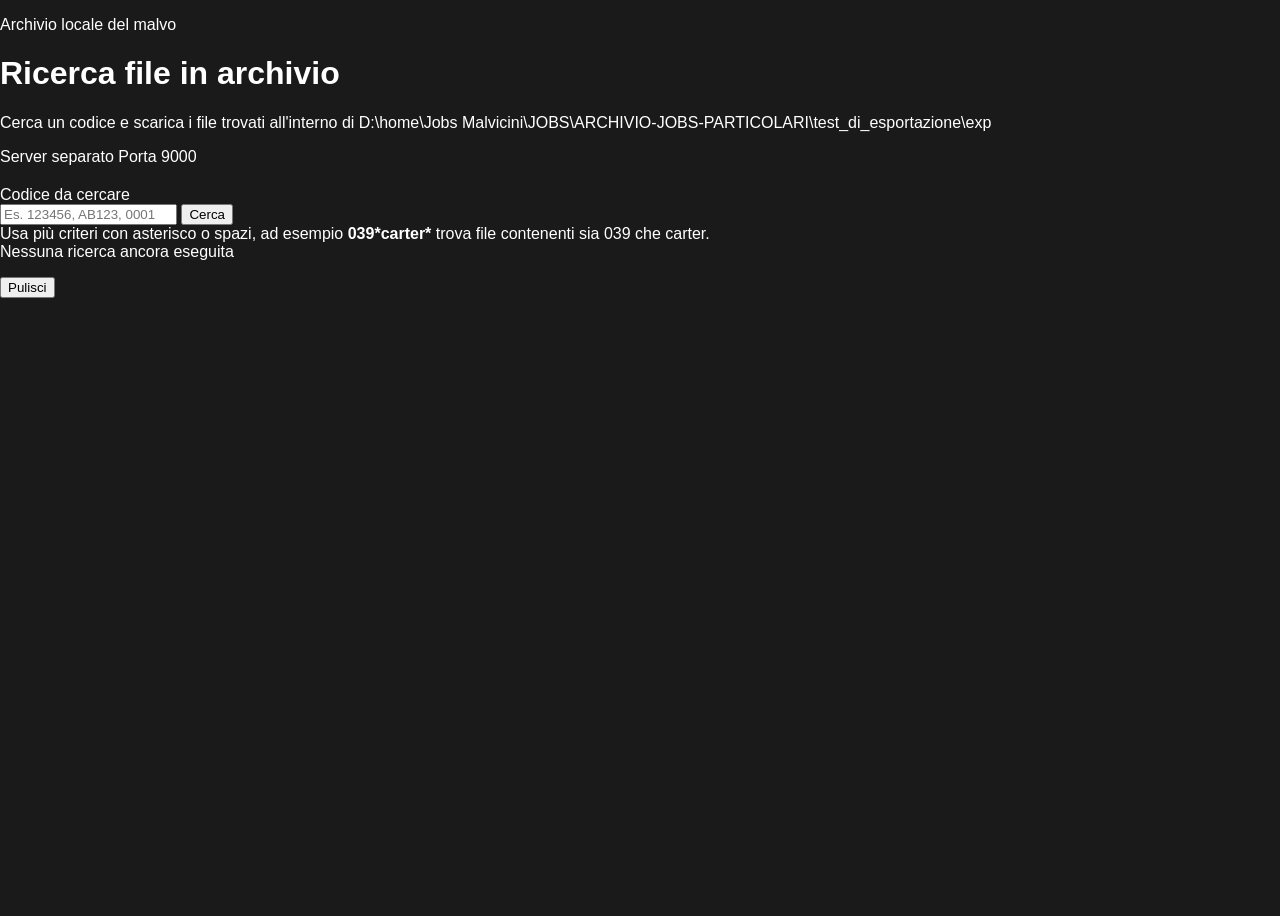
<file: particolari_vecchi/templates/index.html>
<!doctype html>
<html lang="it">
  <head>
    <meta charset="utf-8" />
    <meta name="viewport" content="width=device-width, initial-scale=1" />
    <title>Archivio locale del malvo</title>
    <link rel="stylesheet" href="/static/css/style.css" />
  </head>
  <body>
    <div class="app-shell">
      <header class="topbar">
        <div>
          <p class="eyebrow">Archivio locale del malvo</p>
          <h1>Ricerca file in archivio</h1>
          <p class="subtitle">Cerca un codice e scarica i file trovati all'interno di D:\home\Jobs Malvicini\JOBS\ARCHIVIO-JOBS-PARTICOLARI\test_di_esportazione\exp</p>
        </div>
        <div class="topbar-actions">
          <span class="badge">Server separato</span>
          <span class="badge badge-secondary">Porta 9000</span>
        </div>
      </header>

      <main class="content">
        <section class="search-panel">
          <form id="search-form" class="search-form">
            <label for="search-input">Codice da cercare</label>
            <div class="search-row">
              <input id="search-input" name="search" type="search" placeholder="Es. 123456, AB123, 0001" autocomplete="off" />
              <button type="submit">Cerca</button>
            </div>
          </form>
          <div class="search-hint">Usa più criteri con asterisco o spazi, ad esempio <strong>039*carter*</strong> trova file contenenti sia 039 che carter.</div>
        </section>

        <section class="results-panel">
          <div class="results-header">
            <div>
              <span id="results-count">Nessuna ricerca ancora eseguita</span>
              <p id="status-message" class="status-message"></p>
            </div>
            <button id="clear-button" class="secondary-button">Pulisci</button>
          </div>
          <div id="file-list" class="file-list"></div>
        </section>
      </main>
    </div>
    <script src="/static/js/app.js"></script>
  </body>
</html>
</file>
<file: static/css/style.css>
:root{
  --bg:#1a1a1a;
  --sidebar:#2d2d2d;
  --accent:#4a9eff;
  --text:#ffffff;
  --text-secondary:#cccccc;
  --border:#404040;
  --hover:#3d3d3d;
  --card:#333333;
}
html, body { height: 100%; }
*{box-sizing:border-box}
body{margin:0;font-family:Segoe UI,Roboto,Arial,Helvetica,sans-serif;background:var(--bg);color:var(--text);}
.app{display:flex;height:100vh}
.sidebar{position:fixed;left:0;top:0;bottom:0;min-width:180px;max-width:800px;background:var(--sidebar);border-right:1px solid var(--border);padding:8px;overflow:auto;z-index:1000}
.sidebar.mobile-hidden{display:none}
.sidebar.mobile-overlay{position:fixed;left:0;top:0;bottom:0;background:var(--sidebar);border-right:1px solid var(--border);padding:8px;overflow:auto;z-index:1000;box-shadow:2px 0 10px rgba(0,0,0,0.3)}
.sidebar-header{display:flex;align-items:center;justify-content:space-between}
.resize-handle{width:12px;height:24px;border-radius:4px;background:#4a4a4a;border:1px solid var(--border);cursor:col-resize;margin-left:8px}
.main{flex:1;padding:20px;overflow:auto;display:flex;flex-direction:column}
.main.sidebar-shift{margin-left:320px}
.family-item{padding:8px;border-bottom:1px solid var(--border);display:flex;align-items:flex-start}
.family-item .toggle{width:28px;height:24px;border-radius:4px;border:1px solid var(--border);display:inline-flex;align-items:center;justify-content:center;margin-right:8px;cursor:pointer;background:var(--card);color:var(--text)}
.family-item .name{font-weight:700;color:var(--text)}
.sequences{margin-left:38px;margin-top:6px}
.sequence{padding:8px 10px;border-radius:6px;margin-bottom:6px;background:var(--card);border:1px solid var(--border);cursor:pointer;color:var(--text)}
.sequence:hover{background:var(--hover)}
.sequence.selected{background:#255b8d;border-color:#5aaeff}
.study-info{padding:10px 12px;margin:0 12px 0 0;border:1px solid #4a8eff;border-radius:8px;background:#242f41;color:#d8e6ff;max-width:35%;white-space:nowrap;overflow:hidden;text-overflow:ellipsis}
.study-info-inline{margin:0;flex:1 1 auto;min-width:220px}
.header-btn:disabled{opacity:0.45;cursor:not-allowed}
.group-code-existing{max-height:180px;overflow:auto;margin-bottom:10px;border:1px solid rgba(90,174,255,0.2);border-radius:6px;padding:8px;background:rgba(90,174,255,0.04)}
.group-code-row{display:grid;grid-template-columns:1fr 1fr 1fr auto;gap:8px;align-items:center;margin-bottom:8px}
.group-code-row input{width:100%;padding:6px;border:1px solid var(--border);border-radius:4px;background:var(--sidebar);color:var(--text)}
.group-code-row select{width:100%;padding:6px;border:1px solid var(--border);border-radius:4px;background:var(--sidebar);color:var(--text)}
.group-code-remove{padding:6px 10px;background:#a63434;color:#fff;border:none;border-radius:4px;cursor:pointer}
.selected-study-summary{margin-bottom:10px;padding:10px;background:rgba(90,174,255,0.08);border:1px solid rgba(90,174,255,0.2);border-radius:6px;color:#e6f4ff}
.hidden{display:none}

.study-detail{background:var(--card);padding:16px;border-radius:8px;border:1px solid var(--border);min-height:220px;color:var(--text)}
.study-detail .title{font-size:18px;font-weight:700;margin-bottom:8px;color:var(--text)}
.study-detail .meta{color:var(--text-secondary);font-size:13px;margin-bottom:12px}
.study-detail .desc{white-space:pre-wrap;line-height:1.5;color:var(--text)}

/* modal */
.modal{position:fixed;inset:0;display:flex;align-items:center;justify-content:center;background:rgba(0,0,0,0.7);z-index:2000}
.modal.hidden{display:none}
.modal-content{background:var(--card);padding:16px;border-radius:8px;min-width:320px;color:var(--text);border:1px solid var(--border)}
.modal-content input{width:100%;padding:6px;margin:6px 0;border:1px solid var(--border);border-radius:4px;background:var(--sidebar);color:var(--text)}
.modal-actions{display:flex;justify-content:flex-end;gap:8px;margin-top:8px}

/* ADI button */
.adi-btn{margin-top:12px;padding:8px 12px;background:var(--accent);color:#fff;border:none;border-radius:6px;cursor:pointer}
.adi-btn:hover{opacity:0.95}

/* Sidebar toggle button */
.sidebar-toggle{position:fixed;top:10px;left:10px;z-index:1001;width:40px;height:40px;background:var(--accent);border:none;border-radius:6px;cursor:pointer;display:flex;align-items:center;justify-content:center;color:white;font-size:18px;font-weight:bold}
.sidebar-toggle:hover{background:#5aaeff}
.sidebar-toggle:active{background:#3d8eff}

/* Ensure sidebar content is not cut off */
.sidebar{min-height:100vh; box-sizing:border-box}
.sidebar .family-list{max-height: calc(100vh - 120px); overflow-y: auto}
.sidebar input[type="text"]{margin-bottom:10px}
.sidebar-toggle:hover{background:#5aaeff}

/* Resize grip for sidebar */
.resize-grip{position:absolute;right:-2px;top:0;bottom:0;width:6px;background:#ffffff;cursor:col-resize;z-index:10;border-right:2px solid var(--accent)}
.resize-grip:hover{background:#cccccc}
.resize-handle{display:none} /* Hide the old handle */
/* IMPORTANT: Mobile overlay should NOT set width to allow JS resize */
@media (max-width: 768px) {
  .sidebar.mobile-overlay{width:280px !important}
}
@media (min-width: 769px) and (max-width: 1024px) {
  .sidebar.mobile-overlay{width:300px !important}
}

/* PDF preview toolbar and container */
.pdf-toolbar{display:grid;grid-template-columns:1fr 1fr;grid-template-rows:auto auto;gap:8px}
.pdf-toolbar{display:grid;grid-template-columns:1fr 1fr;grid-template-rows:auto auto;gap:8px}
.pdf-toolbar .cell{background:var(--card);border:1px solid var(--border);border-radius:6px;padding:8px;display:flex;align-items:flex-start;flex-direction:column;justify-content:flex-start;color:var(--text)}
.pdf-toolbar .cell:nth-child(1),
.pdf-toolbar .cell:nth-child(2){min-height:32px;display:flex;align-items:center}
#content-area{flex:1;display:flex;gap:12px;align-items:stretch}
#pdf-preview{flex:1 1 auto;border-left:1px solid var(--border);padding:8px;display:flex;flex-direction:column;min-height:0}
#pdf-container{position:relative;display:flex;flex-direction:column;flex:1;height:100%;background:var(--card);border-radius:6px;padding:6px;overflow:auto;border:1px solid var(--border);min-height:0}
#pdf-container embed, #pdf-container iframe{width:100%;height:100%;border:none;display:block}
.pdf-blocker{position:absolute;inset:0;z-index:2;background:transparent;cursor:default}
#pdf-placeholder{padding:10px;color:var(--text-secondary)}

/* Responsive design */
@media (max-width: 768px) {
  .sidebar-toggle{display:flex !important}
  .sidebar.mobile-hidden{display:none !important}
  .sidebar.mobile-overlay{display:block !important; width: 280px !important}
  .main{padding:10px; margin-left: 0 !important}
  .pdf-toolbar{grid-template-columns:1fr;grid-template-rows:auto auto auto auto}
  #pdf-preview{min-height:70vh}
  #pdf-container{min-height:60vh}
  .family-item .name{font-size:14px}
  .sequences{margin-left:30px}
  .sequence{font-size:13px; padding:6px 8px}
}

@media (min-width: 769px) and (max-width: 1024px) {
  .sidebar-toggle{display:flex !important}
  .sidebar.mobile-hidden{display:none !important}
  .sidebar.mobile-overlay{display:block !important; width: 300px !important}
  .main{padding:15px; margin-left: 0 !important}
  #pdf-preview{min-height:65vh}
  #pdf-container{min-height:55vh}
}

@media (min-width: 1025px) {
  .sidebar-toggle{display:none !important}
  .sidebar{display:block !important}
  #pdf-preview{min-height:70vh}
  #pdf-container{min-height:60vh}
}

/* PDF responsive */
#pdf-container embed, #pdf-container iframe {
  width: 100%;
  height: 100%;
  min-height: inherit;
  border: none;
}

/* Ensure PDF scales properly */
#pdf-container {
  position: relative;
  overflow: auto;
}

#pdf-container embed, #pdf-container iframe {
  display: block;
  width: 100%;
  height: auto;
  min-height: 400px;
}

/* Header actions */
header {
  position: relative;
  margin-bottom: 20px;
}

/* Top bar */
.top-bar {
  display: flex;
  justify-content: space-between;
  align-items: center;
  width: calc(100% + 16px);
  margin-left: -8px;
  margin-right: -8px;
  padding: 8px 12px;
  border-bottom: 1px solid var(--border);
  background: var(--card);
  flex-shrink: 0;
  margin-bottom: 6px;
  gap: 12px;
}

.top-bar-text {
  font-weight: bold;
  color: var(--text);
}

.header-actions {
  display: flex;
  gap: 8px;
  margin-left: auto;
}

/* PDF toolbar positioning */
.pdf-toolbar {
  flex-shrink: 0;
}

.header-btn {
  background-color: var(--accent);
  color: var(--text);
  border: 1px solid var(--border);
  padding: 8px 16px;
  border-radius: 4px;
  cursor: pointer;
  font-size: 14px;
  transition: background-color 0.2s;
}

.header-btn:hover {
  background-color: #5aaeff;
}
</file>
